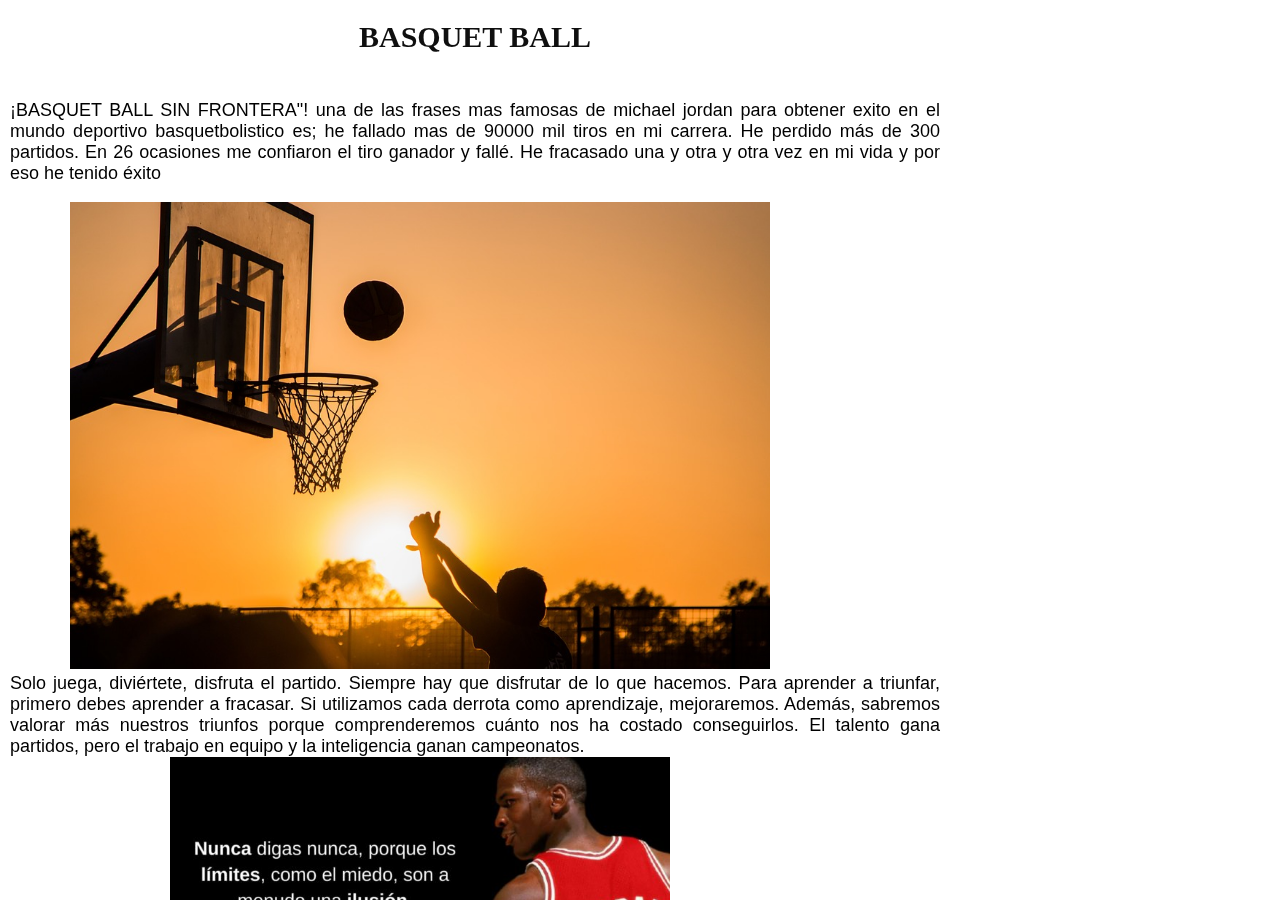
<file: index.html>
<!DOCTYPE html>
<html lang="es">
<head>
    <meta charset="UTF-8">
    <meta name="viewport" content="width=device-width, initial-scale=1.0">
    <meta http-equiv="X-UA-Compatible" content="ie=edge">
    <title>Menu lateral dinamico</title>
    <link rel="stylesheet" href="style.css">
    <link rel="stylesheet" href="https://stackpath.bootstrapcdn.com/font-awesome/4.7.0/css/font-awesome.min.css">
</head>
<body>
    <section class="container">
        <div class="sidebar">
            <div class="side-hide">
                <i class="fa fa-times" aria-hidden="true"></i>
            </div>


            <img src="NBA-Logo.png" width="60" alt="LOGO">
            <ul>
          <li><a href="index.html"> INICIO </a></li>
          <li><a href="CALENDARIO.html"> CALENDARIO </a></li>
          <li><a href="FICHAS.html"> FICHAS </a></li>
          <li><a href="EQUIPOS.html"> EQUIPOS </a></li>
          <li><a href="CONTACTOS.html"> CONTACTOS </a></li>
            </ul>
        </div>
        
        <div class="content">
            <h2>BASQUET BALL</h2>
            
            
        <br>
        <br>
        <p>¡BASQUET BALL SIN FRONTERA"!

           una de las frases mas famosas de michael jordan para obtener exito en el mundo deportivo basquetbolistico es;
            he fallado mas de 90000 mil tiros en mi carrera. He perdido más de 300 partidos.
             En 26 ocasiones me confiaron el tiro ganador y fallé. 
             
            He fracasado una y otra y 
             otra vez en mi vida y por eso he tenido éxito 
            </p>
    
        <br>
        <center>
            
            <img src="BASKETBALL.jpg" width="700" alt="imagen17">
        </center>
        <p>Solo juega, diviértete, disfruta el partido.
            Siempre hay que disfrutar de lo que hacemos.
            Para aprender a triunfar, primero debes aprender a fracasar.
            Si utilizamos cada derrota como aprendizaje, mejoraremos. Además, 
            sabremos valorar más nuestros triunfos porque comprenderemos cuánto nos ha costado conseguirlos.
            El talento gana partidos, pero el trabajo en equipo y la inteligencia ganan campeonatos.
             </p>
             <center>
            
                <img src="digas.jpg" width="500" alt="imagen17">
            </center>
             <p>Un líder no tiene excusas. Tiene que haber calidad en todo lo que haces. Fuera de la cancha, en la cancha, en el aula.
                Ser líder es un trabajo de tiempo completo, siempre deben dar lo mejor de sí a las personas que los siguen.
                
                Si no puedes dejar de pensar en ello, no dejes de trabajar en ello.
                Debemos hacer todo lo posible por conseguir lo que deseamos.
                
                Algunos quieren que ocurra, otros desean que ocurriese, otros hacen que ocurra.
                 </p>
        <br>
        <br>
    
            <center><button>Mostrar Menu</button></center>
        </div>
        

    </section>

    <!-- JS jQuery -->
    <script src="https://code.jquery.com/jquery-1.12.4.min.js"></script>
    <script>

        // Mostrar Sidebar
        $("button").on('click', function() {
            $(".container").toggleClass("show");
        });

        $(".side-hide").on('click', function() {
            $(".container").toggleClass("show");
        })

    </script>

</body>

</html>
</file>
<file: style.css>
* {
    margin: 0;
    padding: 0;
    box-sizing: border-box;
}

.container {
    position: fixed;
    width: 100%;
    height: 100%;
    overflow: auto;
    left: -320px;
    transition: all ease-in-out 300ms;
}

.sidebar {
    width: 220px;
    height: 100%;
    background: rgb(15, 15, 15);
    overflow: auto; 
    float: left;   
}

.sidebar img {
    width: 130px;
    display: block;
    margin: 10px auto;
    opacity: .7;   
}

.side-hide {
    float: right;
    margin: 12px;
    color: rgb(245, 7, 7);
    opacity: .7;
    font-size: 24px;
    cursor: pointer;
}

.sidebar ul Jli {
    list-style: none;
    padding: 12px 10px;
}

.sidebar ul li:hover {
    background: #4e4e4e;
    cursor: pointer;
}


.sidebar ul li a {
    text-decoration: none;
    color: rgb(243, 10, 10);
    font-size: 17px;
    font-family: 'Franklin Gothic Medium', 'Arial Narrow', Arial, sans-serif;
    opacity: .7;
}

.content {
    padding: 20px;
    font-size: 16px;
    color: rgb(0, 0, 0);
    font-family: 'Franklin Gothic Medium', 'Arial Narrow', Arial, sans-serif;
}

.content h2 {
    font-size: 30px;
    text-transform: uppercase;
    margin-bottom: 10px;
    margin-left: 310px;
    text-align: center;
    color: rgb(15, 15, 15);
    font-family: Georgia, 'Times New Roman', Times, serif;
}


.content p {
    font-size: 18px;
    text-align: justify;
    margin-left: 310px;
}

button {
    background: black;
    color: white;
    padding: 10px 20px;
    border: none;
    cursor: pointer;
    margin-top: 10px;
    margin-left: 10px;

}

.show {
    left: 0;
}
</file>
